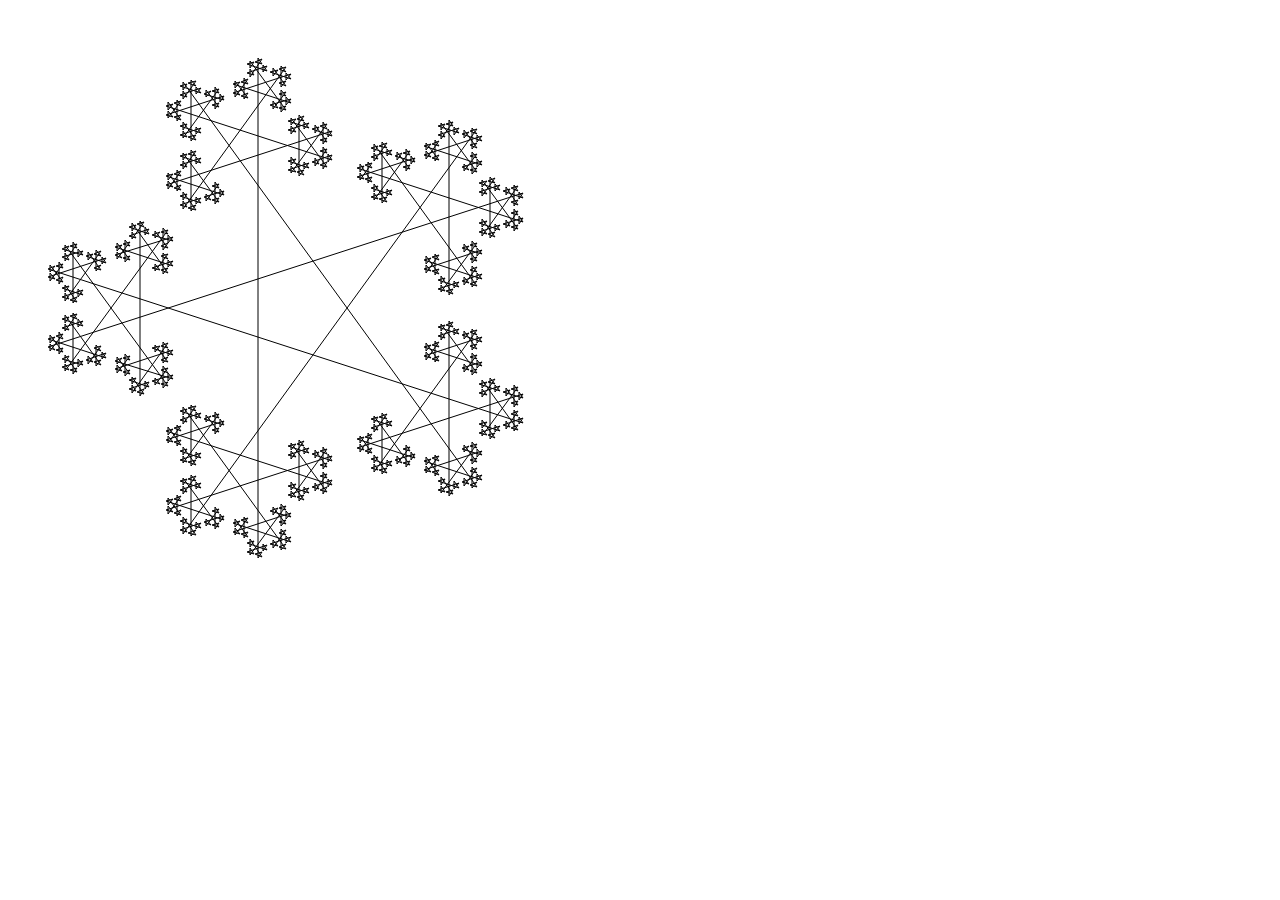
<file: fractal_stars/index.html>
<!DOCTYPE html>
<html lang="en">
   <head>
      <meta charset="UTF-8" />
      <meta http-equiv="X-UA-Compatible" content="IE=edge" />
      <meta name="viewport" content="width=device-width, initial-scale=1.0" />
      <title>Stars</title>
   </head>
   <body>
      <canvas id="myCanvas" width="600" height="600"></canvas>
      <script>
         var myCanvas = document.getElementById("myCanvas");
         var ctx = myCanvas.getContext("2d");
         const it = 1280,
            r = 0.35,
            l = 500, //масштаб
            da = (4 * Math.PI) / 5,
            v = 4; //глубина
         function Parts(nn) {
            if (nn % Math.pow(v, 4) == 0) return 1;
            else if (nn % Math.pow(v, 3) == 0) return r;
            else if (nn % Math.pow(v, 2) == 0) return Math.pow(r, 2);
            else if (nn % v == 0) return Math.pow(r, 3);
            else return Math.pow(r, 4);
         }
         function drawLine(x1, y1, x2, y2) {
            ctx.moveTo(x1, y1);
            ctx.lineTo(x2, y2);
         }
         function drawStars() {
            var a = 0,
               x = 250,
               y = 550;
            var xn, yn;
            for (let i = 0; i < it; i++) {
               xn = x + Math.sin(a) * l * Parts(i);
               yn = y - Math.cos(a) * l * Parts(i);
               ctx.beginPath();
               ctx.strokeStyle = "black";
               ctx.lineWidth = "1";
               drawLine(
                  Math.round(x),
                  Math.round(y),
                  Math.round(xn),
                  Math.round(yn)
               );
               ctx.stroke();
               x = xn;
               y = yn;
               a = a + da;
            }
         }
         drawStars();
      </script>
   </body>
</html>
</file>
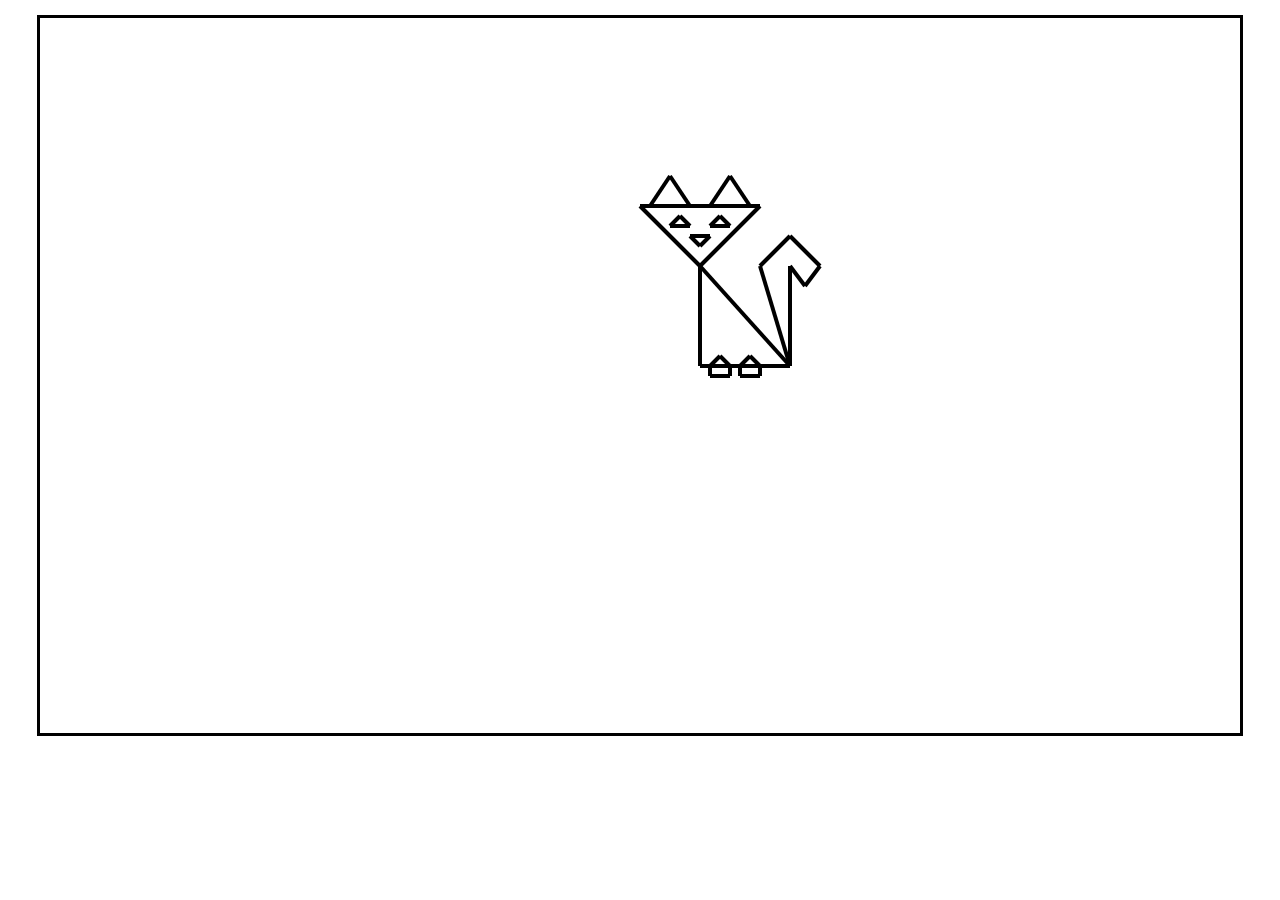
<file: lab12/index.html>
<!DOCTYPE html>
<html lang="en">
   <head>
      <meta charset="UTF-8" />
      <meta http-equiv="X-UA-Compatible" content="IE=edge" />
      <meta name="viewport" content="width=device-width, initial-scale=1.0" />
      <title>Cat animation</title>
      <link rel="stylesheet" type="text/css" href="style.css" />
   </head>
   <body>
      <div class="drawPart">
         <canvas id="canvas" width="1200" height="715"></canvas>
      </div>

      <script src="./matrix.js"></script>
      <script src="./main.js"></script>
   </body>
</html>
</file>
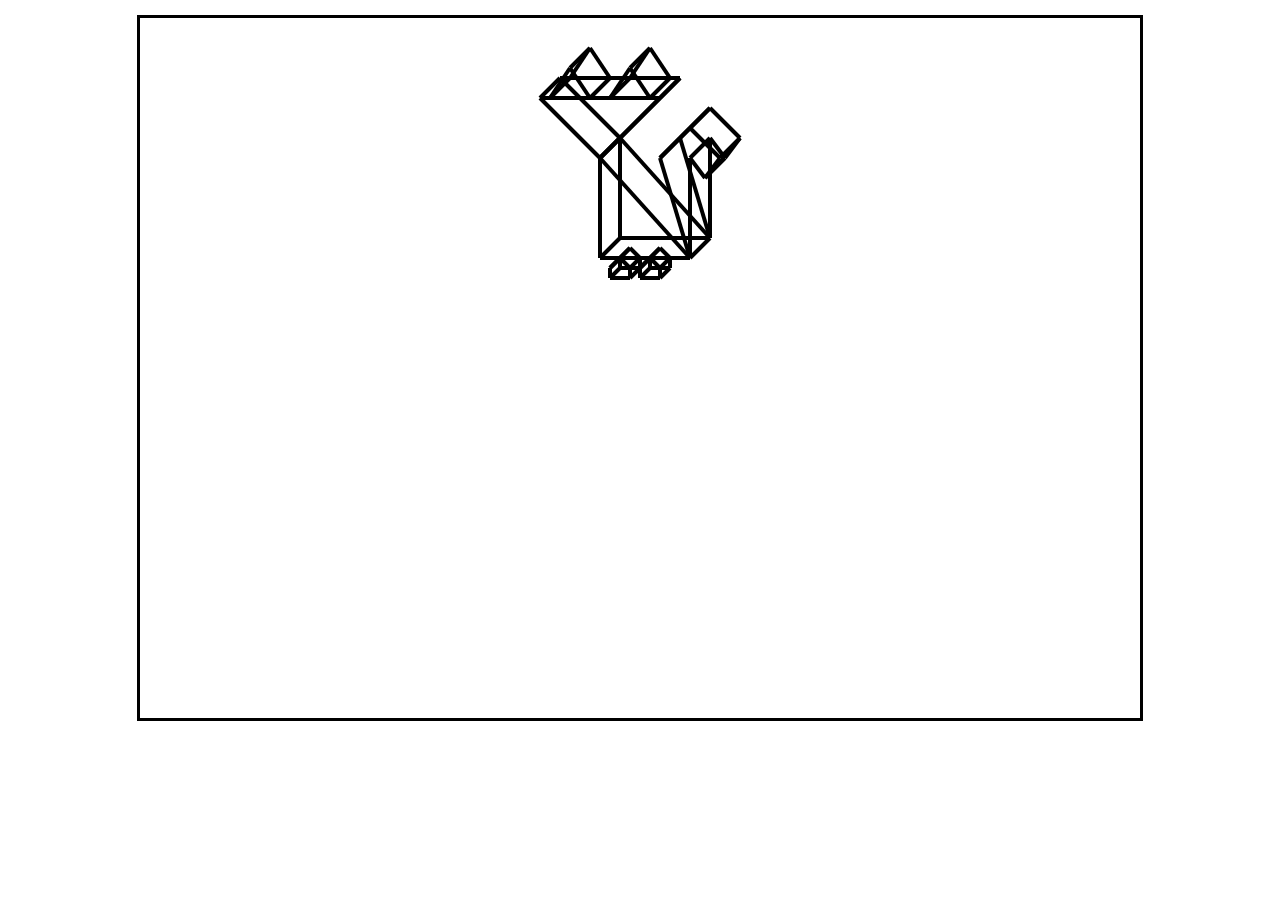
<file: lab3/index.html>
<!DOCTYPE html>
<html lang="en">
   <head>
      <meta charset="UTF-8" />
      <meta http-equiv="X-UA-Compatible" content="IE=edge" />
      <meta name="viewport" content="width=device-width, initial-scale=1.0" />
      <title>3D Cat</title>
      <link rel="stylesheet" type="text/css" href="style.css" />
   </head>
   <body>
      <div class="drawPart">
         <canvas id="canvas" width="1000" height="700"></canvas>
      </div>
      <script src="./matrix.js"></script>
      <script src="./main.js"></script>
   </body>
</html>
</file>
<file: lab12/style.css>
#canvas{
    border: 3px solid black;
    display: block;
    margin: 0 auto;
}
*{
    margin: 0;
    padding: 0;
}
.drawPart{
    display: flex;
    text-align: center;
    margin: 15px;
    align-items: center;
}
</file>
<file: lab3/style.css>
#canvas{
    border: 3px solid black;
    display: block;
    margin: 0 auto;
}
*{
    margin: 0;
    padding: 0;
}
.drawPart{
    display: flex;
    text-align: center;
    margin: 15px;
    align-items: center;
}
</file>
